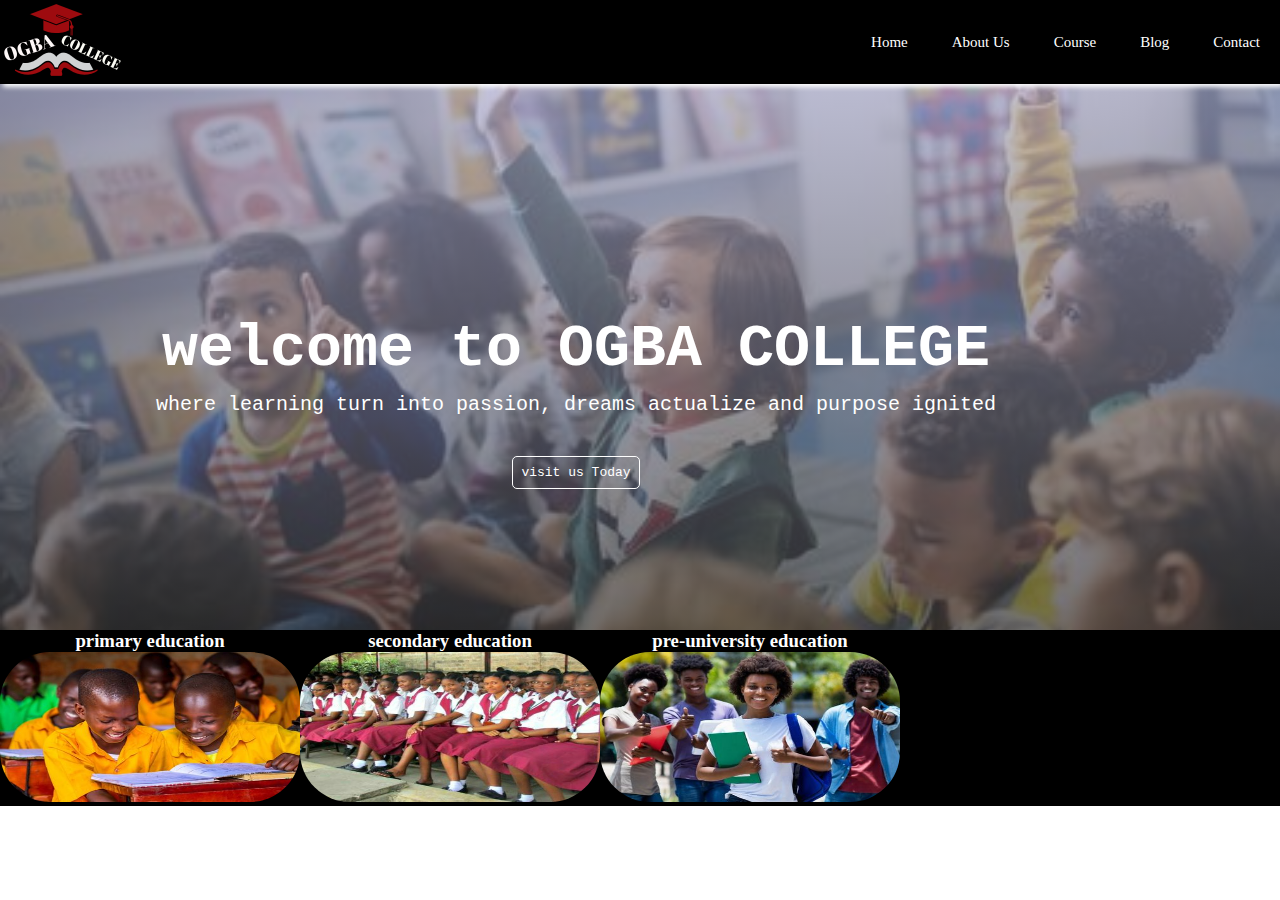
<file: index.html>
<!DOCTYPE html>
<html lang="en">
<head>
    <meta charset="UTF-8">
    <meta name="viewport" content="width=device-width, initial-scale=1.0">
    <title>OGBA COLLEGE</title>
    <link rel="stylesheet" href="style.css">
</head>
<body>
    <section class="header">
        <nav>
            <a href="#" class="logo"><img src="./images/another.png"></a>
            <div class="nav-link">
                <ul>
                    <li><a href="#">Home</a></li>
                    <li><a href="#">About Us</a></li>
                    <li><a href="#">Course</a></li>
                    <li><a href="#">Blog</a></li>
                    <li><a href="#">Contact</a></li>
                </ul>
            </div>
        </nav>
        <div class="text">
            <h1> welcome to OGBA COLLEGE</h1>
            <p class="align">where learning turn into passion, dreams actualize and purpose ignited</p>
            <a href="#" class="link-btn">visit us Today</a> 
        </div>
        
    </section> 
    <section class="course">
        <div class="course div">
        <div><h3><a href="#">primary education</a></h3>
            <img src="./images/primary sch.jpg">
        </div>
        <div><h3><a href="#">secondary education</a></h3>
            <img src="./images/sec.jpg">
        </div>
        <div><h3><a href="#">pre-university education</a></h3>
            <img src="./images/pre-uni.jpg">
        </div>
       </div>
      </div>
      </section>
</body>
</html>
</file>
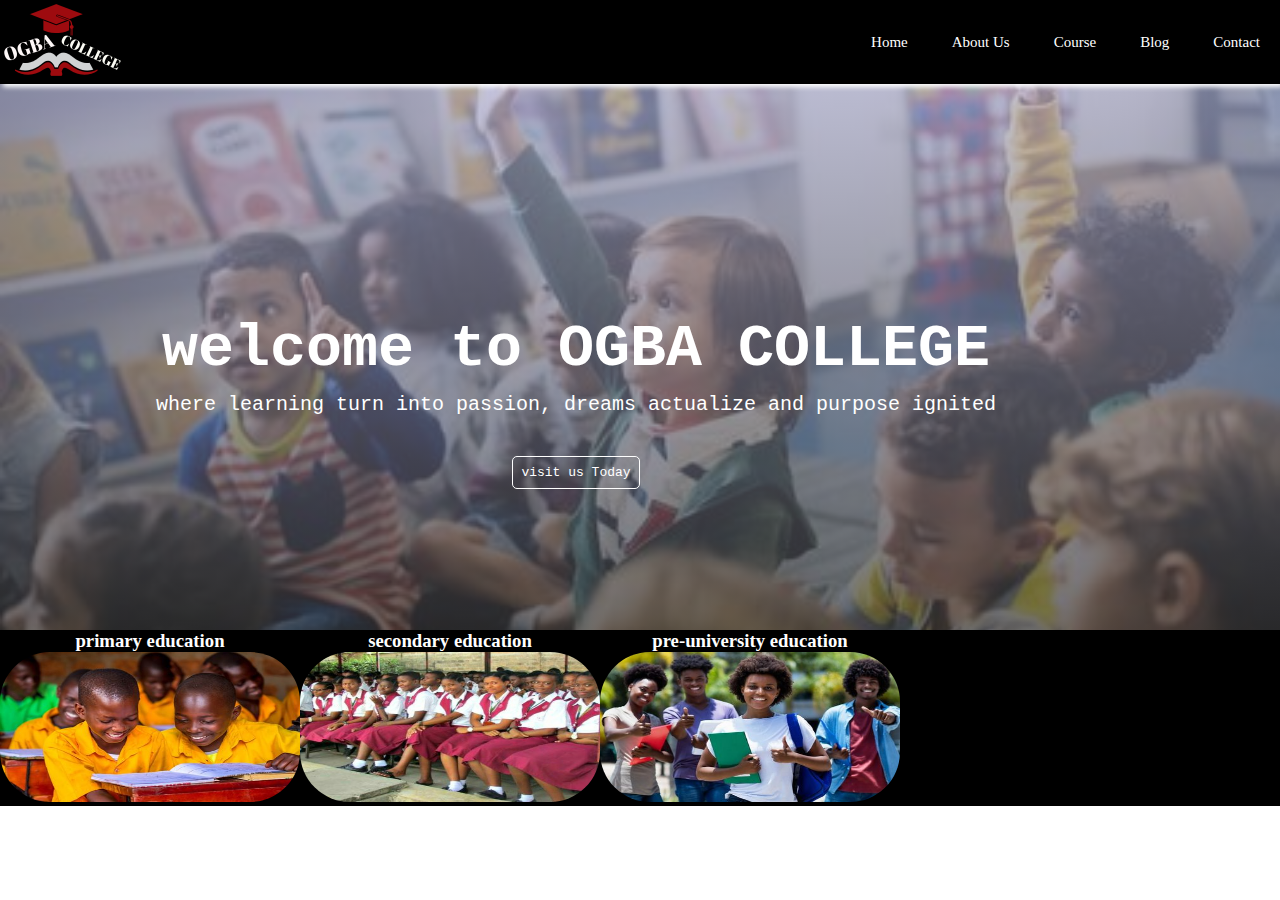
<file: project.html>
<!DOCTYPE html>
<html lang="en">
<head>
    <meta charset="UTF-8">
    <meta name="viewport" content="width=device-width, initial-scale=1.0">
    <title>OGBA COLLEGE</title>
    <link rel="stylesheet" href="style3.css">
</head>
<body>
    <section class="header">
        <nav>
            <a href="#" class="logo"><img src="/images/another.png"></a>
            <div class="nav-link">
                <ul>
                    <li><a href="#">Home</a></li>
                    <li><a href="#">About Us</a></li>
                    <li><a href="#">Course</a></li>
                    <li><a href="#">Blog</a></li>
                    <li><a href="#">Contact</a></li>
                </ul>
            </div>
        </nav>
        <div class="text">
            <h1> welcome to OGBA COLLEGE</h1>
            <p class="align">where learning turn into passion, dreams actualize and purpose ignited</p>
            <a href="#" class="link-btn">visit us Today</a> 
        </div>
        
    </section> 
    <section class="course">
        <div class="course div">
        <div><h3><a href="#">primary education</a></h3>
            <img src="/images/primary sch.jpg">
        </div>
        <div><h3><a href="#">secondary education</a></h3>
            <img src="/images/sec.jpg">
        </div>
        <div><h3><a href="#">pre-university education</a></h3>
            <img src="/images/pre-uni.jpg">
        </div>
       </div>
      </div>
      </section>
</body>
</html>
</file>
<file: style.css>
*{
margin: 0;
padding:0;
}
.header{
    min-height: 70vh;
    max-width: 100%;
    background-image: linear-gradient(rgba(188, 188, 227, 0.7),rgba(57, 57, 59, 0.7)),url(./images/backof.jpg);
    background-repeat: no-repeat;
    position: relative;
    background-size: cover;
}
nav{
    display: flex;
justify-content: space-between;
align-items: center;
box-shadow: 3px 3px 5px white;
background-color: black;
}
nav img{
    width: 50%;
}
.nav-link{
flex: 1;
text-align: right;
}
.nav-link ul li{    
list-style: none;
display: inline-block;
padding: 20px;
}
.nav-link ul li a{
color: white;
text-decoration: none;
font-size: 15px;
}
.nav-link ul li a:hover{background-color: brown;
color: rgb(5, 242, 242);}
.text{
    width: 90%;
    color: white;
    position: absolute;
    top: 50%;
    left: 30%
    transform: translate (-50%-50%);
    text-align: center;
    font-family: 'Courier New', Courier, monospace;
}
.text h1{
    font-size: 60px;
}
.text p{
    margin:10px 0 40px;
    padding-bottom: px;
    font-size: 20px;
}
.link-btn{
    display: inline-block;
    text-decoration: none;
    color: white;
    border: 1px solid white;
    padding: 8px;
    font-size: 13px;
    background-color: transparent;
    border-radius: 5px;
    cursor: pointer;}
    .link-btn:hover{background-color: rgb(181, 39, 63);
}
@media(max-width:700px){
    .text h1{
     font-size: 25px;
    }
    .nav-link ul li{
        display: block;

    }
    .nav-link{
        position: relative;
        background: lawngreen;
        height: 100vh;
    }
    .course{
        display: inline-block;
    }
    

}
.course{
    display: flex;
    text-align: center;
    background-color: black;
} 
.corner{
    text-align: center;
}
.course a{
    color: white;
    text-decoration: none;
    padding-top: 5px;
    
}
.course img{
    height: 150px;
    border-radius: 50px;
    width: 300px;
}
</file>
<file: style3.css>
*{
margin: 0;
padding:0;
}
.header{
    min-height: 70vh;
    max-width: 100%;
    background-image: linear-gradient(rgba(188, 188, 227, 0.7),rgba(57, 57, 59, 0.7)),url(/images/backof.jpg);
    background-repeat: no-repeat;
    position: relative;
    background-size: cover;
}
nav{
    display: flex;
justify-content: space-between;
align-items: center;
box-shadow: 3px 3px 5px white;
background-color: black;
}
nav img{
    width: 50%;
}
.nav-link{
flex: 1;
text-align: right;
}
.nav-link ul li{    
list-style: none;
display: inline-block;
padding: 20px;
}
.nav-link ul li a{
color: white;
text-decoration: none;
font-size: 15px;
}
.nav-link ul li a:hover{background-color: brown;
color: rgb(5, 242, 242);}
.text{
    width: 90%;
color: white;
position: absolute;
top: 50%;
left: 30%
transform: translate(-50%-50%);
text-align: center;
font-family: 'Courier New', Courier, monospace;
}
.text h1{
    
font-size: 60px;
}
.text p{margin:10px 0 40px;
    padding-bottom: px;
    font-size: 20px;
}
.link-btn{
    display: inline-block;
    text-decoration: none;
    color: white;
    border: 1px solid white;
    padding: 8px;
    font-size: 13px;
    background-color: transparent;
    border-radius: 5px;
    cursor: pointer;}
    .link-btn:hover{background-color: rgb(181, 39, 63);
}
@media(max-width:700px){
    .text h1{
     font-size: 25px;
    }
    .nav-link ul li{
        display: block;

    }
    .nav-link{
        position: relative;
        background: lawngreen;
        height: 100vh;
    }
    .course{
        display: inline-block;
    }
    

}
.course{
    display: flex;
    text-align: center;
    background-color: black;
} 
.corner{
    text-align: center;
}
.course a{
    color: white;
    text-decoration: none;
    padding-top: 5px;
    
}
.course img{
    height: 150px;
    border-radius: 50px;
    width: 300px;
}
</file>
